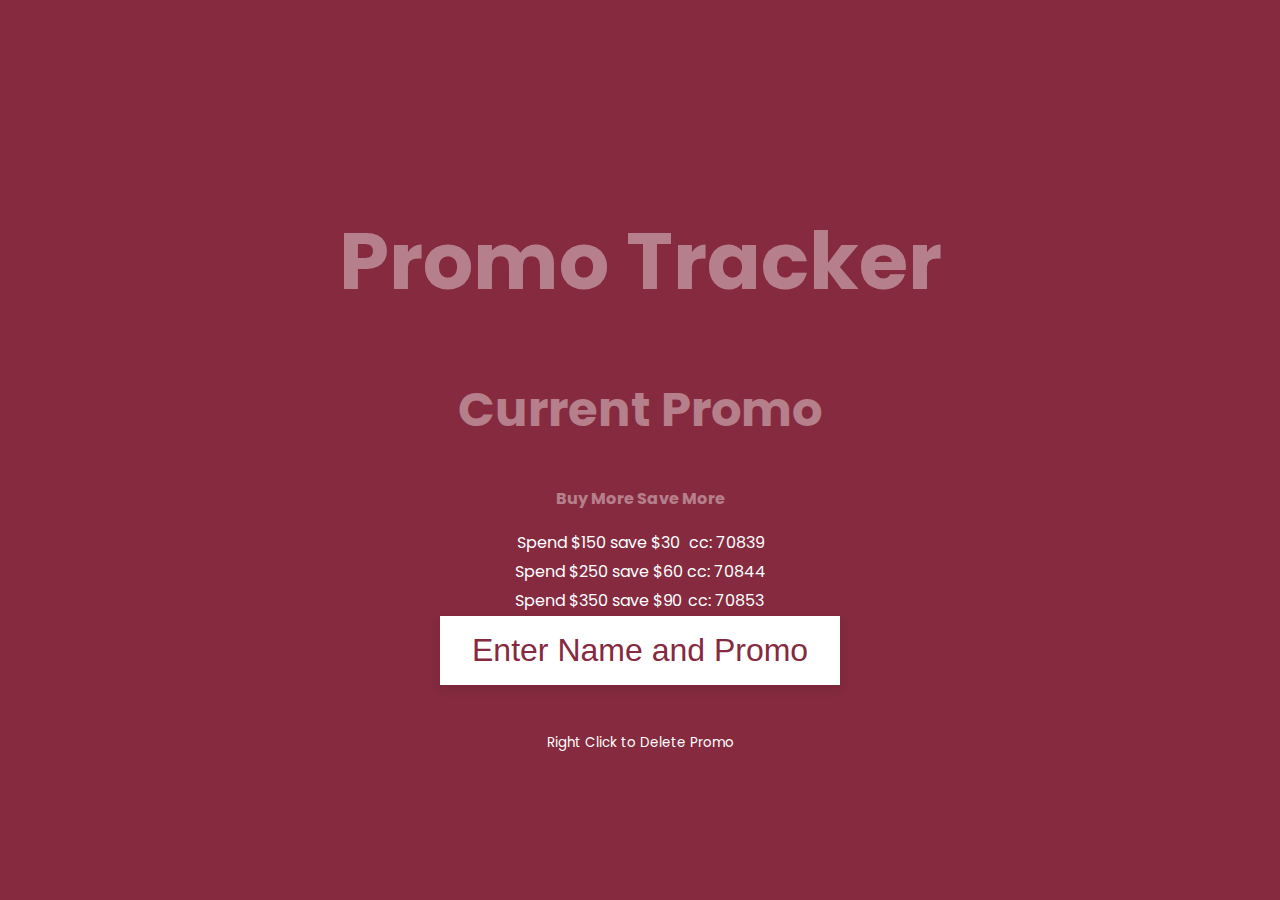
<file: index.html>
<!DOCTYPE html>
<html lang="en">
  <head>
    <meta charset="UTF-8" />
    <meta http-equiv="X-UA-Compatible" content="IE=edge" />
    <meta name="viewport" content="width=device-width, initial-scale=1.0" />
    <link rel="stylesheet" href="style.css" />

    <title>Promo Tracker</title>
    <link rel="shortcut icon" type="image/jpg" href="/th.png" />
  </head>
  <body>
    <div class="">
      <h1>Promo Tracker</h1>
      <h2>Current Promo</h2>
      <h3>Buy More Save More</h3>
    </div> 
    <table class="promos">
      <tr><td>Spend $150 save $30</td><td>cc: 70839</td></tr>
      <tr><td>Spend $250 save $60</td><td>cc: 70844</td></tr>
      <tr><td>Spend $350 save $90</td><td>cc: 70853</td></tr>
    </table>
    </div>

    <form action="" id="form">
      <input
        type="text"
        id="input"
        class="input"
        placeholder="Enter Name and Promo"
        autocomplete="off"
      />
      <ul class="todos" id="todos"></ul>
    </form>
    <small>Right Click to Delete Promo</small>

    <script src="script.js"></script>
  </body>
</html>
</file>
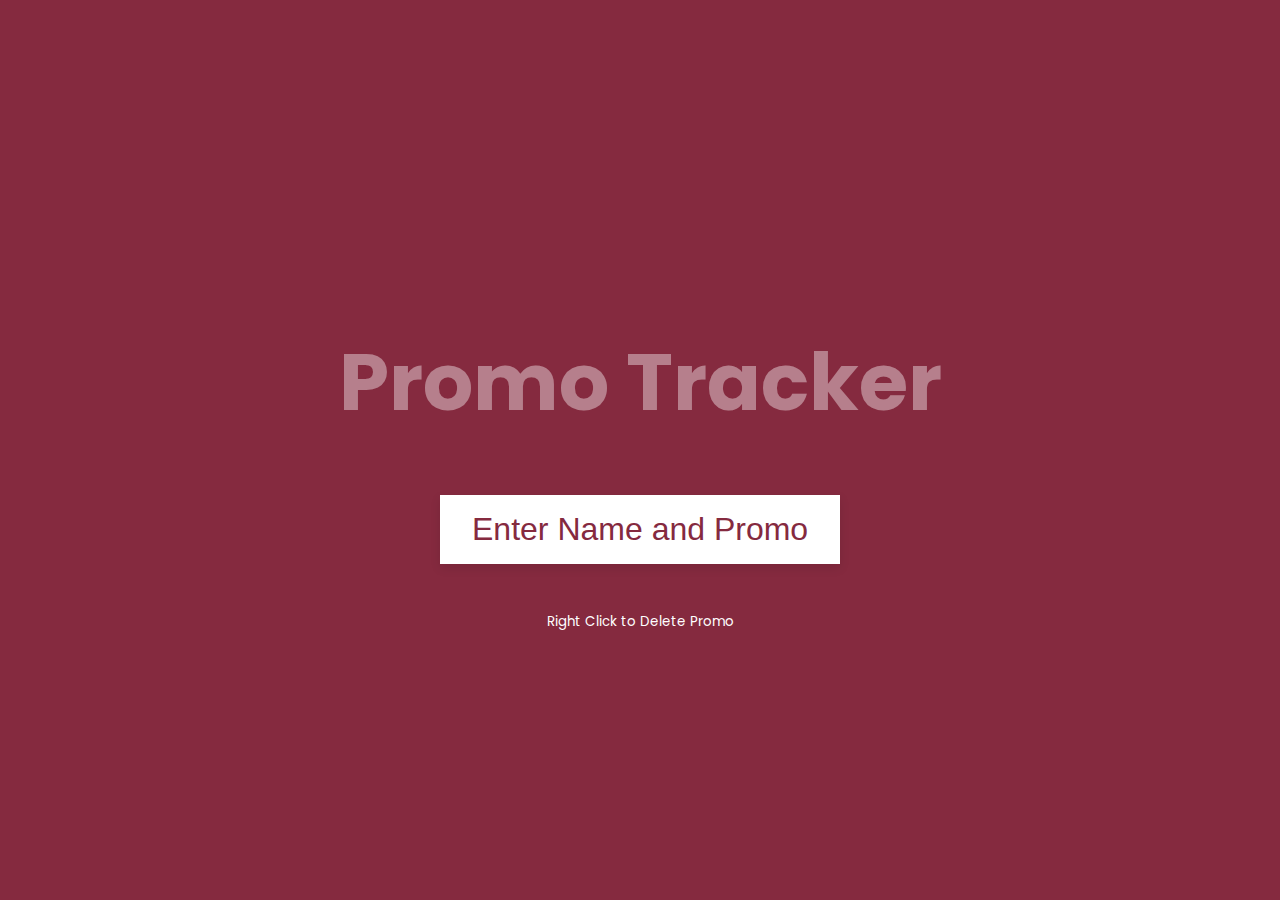
<file: todolist/index.html>
<!DOCTYPE html>
<html lang="en">
  <head>
    <meta charset="UTF-8" />
    <meta http-equiv="X-UA-Compatible" content="IE=edge" />
    <meta name="viewport" content="width=device-width, initial-scale=1.0" />
    <link rel="stylesheet" href="style.css" />

    <title>Promo Tracker</title>
    <link
      rel="shortcut icon"
      type="image/jpg"
      href="/th.png"
    />
  </head>
  <body>
    <h1>Promo Tracker</h1>

   
    <form action="" id="form">
      <input type="text" id="input" class="input" placeholder="Enter Name and Promo" autocomplete="off">
      <ul class="todos" id="todos">

      </ul>

    </form>
    <small>Right Click to Delete Promo</small>

    <script src="script.js"></script>
  </body>
</html>
</file>
<file: style.css>
@import url("https://fonts.googleapis.com/css2?family=Poppins:wght@200;400&display=swap");

* {
  box-sizing: border-box;
}

body {
  background-color: #852a3f;
  font-family: "Poppins", sans-serif;
  display: flex;
  flex-direction: column;
  align-items: center;
  justify-content: center;
  height: 100vh;
  margin: 0;
}


h1{
  color: #ffffff;
  font-size: 5rem;
  text-align: center;
  max-width: 100%;
  opacity: 0.4;
}
h2{
  color: #ffffff;
  font-size: 3rem;
  text-align: center;
  max-width: 100%;
  opacity: 0.4;
}
h3{
  color: #ffffff;
  font-size: 1rem;
  text-align: center;
  max-width: 100%;
  opacity: 0.4;
}

td{
 color: #ffffff;
 text-align: center;
}

form{
  box-shadow: 0 4px 10px rgba(0,0,0,0.1);
  max-width: 100%;
  width: 400px;
}

.input{
  border: none;
  color: #852a3f;
  font-size: 2rem;
  padding: 1rem 2rem;
  display: block;
  width: 100%;
}

.input::placeholder{
  color: #852a3f;
}
.input:focus{
  outline-color: #852a3f;
}

.todos {
  background-color: #ffffff;
  padding: 0;
  margin: 0;
  list-style-type: none;
}

.todos li{
  border-top: 1px solid #852a3f;
  cursor: pointer;
  font-size: 1.5rem;
  padding: 1rem 2rem;
  color: #852a3f;
}

.todos li.completed{
  opacity: 0.4;
  text-decoration: line-through;
}
small{
  color: white;
  margin-top: 3rem;
  text-align: center;
}
</file>
<file: todolist/style.css>
@import url("https://fonts.googleapis.com/css2?family=Poppins:wght@200;400&display=swap");

* {
  box-sizing: border-box;
}

body {
  background-color: #852a3f;
  font-family: "Poppins", sans-serif;
  display: flex;
  flex-direction: column;
  align-items: center;
  justify-content: center;
  height: 100vh;
  margin: 0;
}


h1{
  color: #ffffff;
  font-size: 5rem;
  text-align: center;
  max-width: 100%;
  opacity: 0.4;
}


form{
  box-shadow: 0 4px 10px rgba(0,0,0,0.1);
  max-width: 100%;
  width: 400px;
}

.input{
  border: none;
  color: #852a3f;
  font-size: 2rem;
  padding: 1rem 2rem;
  display: block;
  width: 100%;
}

.input::placeholder{
  color: #852a3f;
}
.input:focus{
  outline-color: #852a3f;
}

.todos {
  background-color: #ffffff;
  padding: 0;
  margin: 0;
  list-style-type: none;
}

.todos li{
  border-top: 1px solid #852a3f;
  cursor: pointer;
  font-size: 1.5rem;
  padding: 1rem 2rem;
  color: #852a3f;
}

.todos li.completed{
  opacity: 0.4;
  text-decoration: line-through;
}
small{
  color: white;
  margin-top: 3rem;
  text-align: center;
}
</file>
